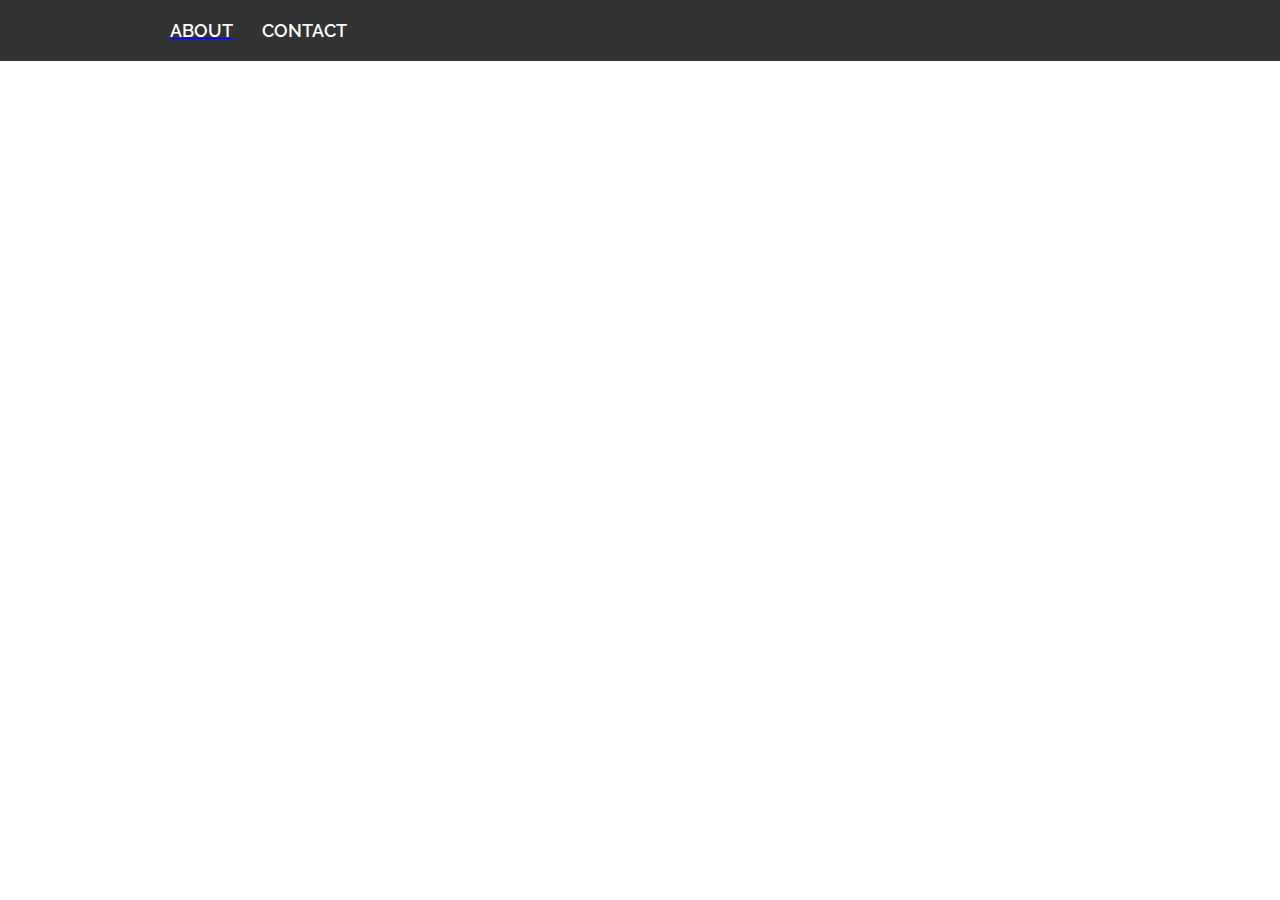
<file: about.html>
<!DOCTYPE html>
<html>
  <head>
    <link href="https://fonts.googleapis.com/css?family=Raleway:400, 600" rel="stylesheet">
    <link href="style.css" type="text/css" rel="stylesheet">
  </head>
<body>

  <div class="header">
    <div class="container">
      <ul class="nav">
          <a href="tonictrips.com/about"><li>About</li></a>
        <li>Contact</li>
      </ul>
    </div>
  </div>
</file>
<file: style.css>
html, body {
  margin: 0;
  padding: 0;
}

.container {
  max-width: 940px;
  margin: 0 auto;
  padding: 0 10px;
}

.jumbotron {
  background: url('monkey.JPG') no-repeat center center;
  background-size: cover;
  height: 800px;
}

.header {
  background-color: #333;
}

.nav {
  list-style-type: none;
  margin: 0;
  padding: 20px 0;
}

.nav li {
  color: #fff;
  display: inline;
  font-family: 'Raleway', sans-serif;
  font-weight: 600;
  font-size: 18px;
  margin-right: 25px;
  text-transform: uppercase;
}

.main {
  position: relative;
  top: 180px;
  text-align: center;
}

.main h1 {
  color: #333;
  font-family: 'Raleway', sans-serif;
  font-weight: 600;
  font-size: 70px;
  margin-top: 0;
  margin-bottom: 80px;
  text-transform: uppercase;
}

.btn-main {
  background-color: #333;
  color: #fff;
  font-family: 'Raleway', sans-serif;
  font-weight: 600;
  font-size: 18px;
  letter-spacing: 1.3px;
  padding: 16px 40px;
  text-decoration: none;
  text-transform: uppercase;
}

.btn-default {
  border: 1px solid #333;
  color: #000;
  font-family: 'Raleway', sans-serif;
  font-weight: 600;
  font-size: 10px;
  letter-spacing: 1.3px;
  padding: 10px 20px;
  text-decoration: none;
  text-transform: uppercase;  
  display: inline-block;
  margin-bottom: 20px;      
}

.supporting {
background-color: whitesmoke;
    padding-top: 80px;
  padding-bottom: 100px;
}

.supporting .col {
  float: left;
  width: 33%;
  font-family: 'Raleway', sans-serif;
  text-align: center;
}

.supporting img {
  height: 32px;
}

.supporting h2 {
  font-weight: 600;
  font-size: 23px;
  text-transform: uppercase;
}

.supporting p {
  font-weight: 400;
  font-size: 14px;
  line-height: 20px;
  padding: 0 50px;
  margin-bottom: 40px;
}

.clearfix {
  clear: both;
}

.footer {
  background-color: #333;
  color: #fff;
  padding: 30px 0;
}

.footer p {
  font-family: 'Raleway', sans-serif;
  text-transform: uppercase;
  font-size: 11px;
}
</file>
